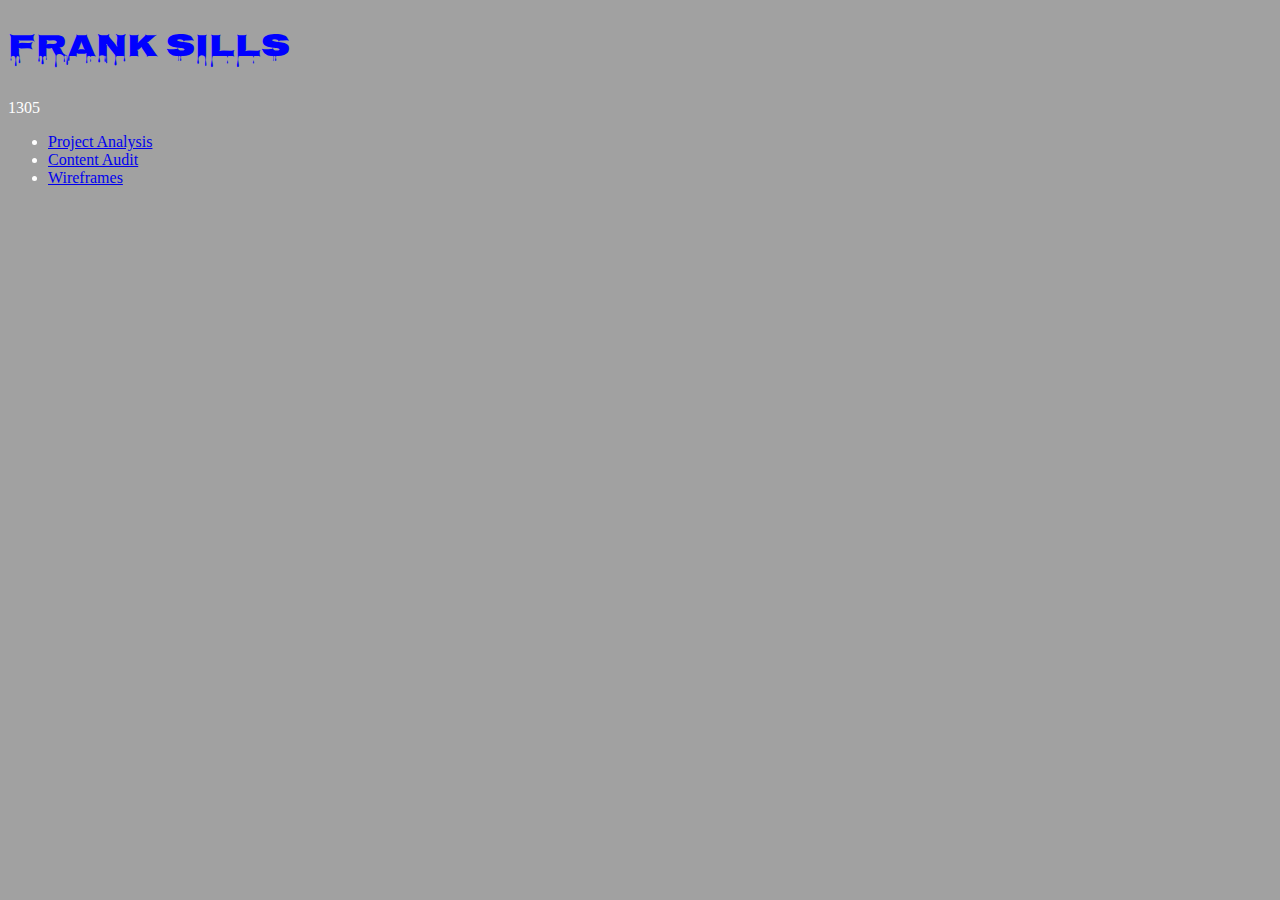
<file: index.html>
<!DOCTYPE html>
<html lang="en">
<head>
<meta charset="utf-8" />
<title>Test Student's WSP Portal</title>
<link href="project/css/style.css" rel="stylesheet" type="text/css"/>
<link href='http://fonts.googleapis.com/css?family=Nosifer' rel='stylesheet' type='text/css'>
</head>

<body>
	<h1>Frank Sills</h1>
	<p>1305</p>
	<ul>
		<li><a href="http://github.com/frank1975/WSP/tree/gh-pages">Project Analysis</a></li>
		<li><a href="http:...">Content Audit</a></li>
		<li><a href="http:...">Wireframes</a></li>
    </ul>
</body>
</html>
</file>
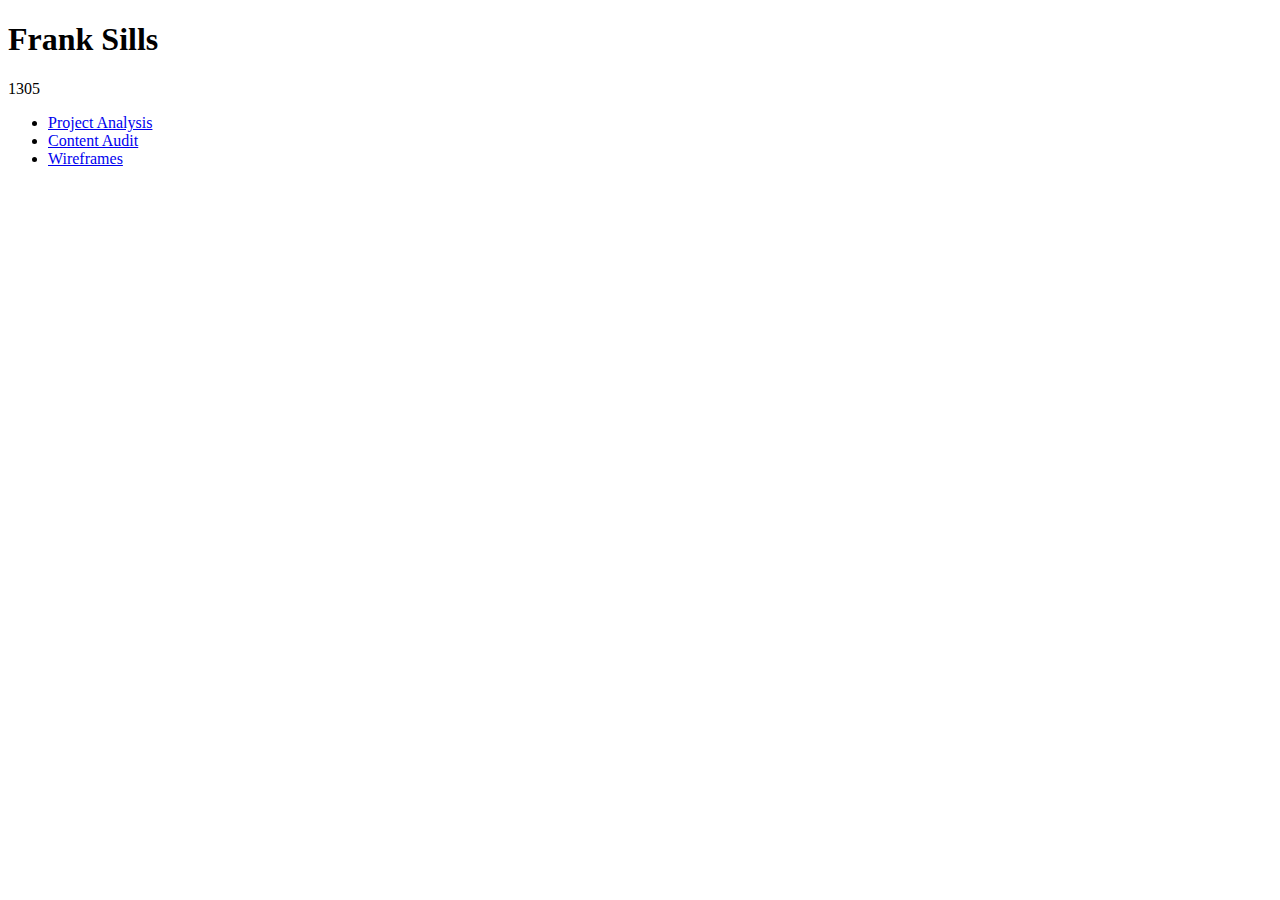
<file: project/index.html>
<!DOCTYPE html>
<html lang="en">
<head>
<meta charset="utf-8" />

<title>Test Student's WSP Portal</title>
</head>

<body>
	<h1>Frank Sills</h1>
	<p>1305</p>
	<ul>
		<li><a href="http:...">Project Analysis</a></li>
		<li><a href="http:...">Content Audit</a></li>
		<li><a href="http:...">Wireframes</a></li>
    </ul>
</body>
</html>
</file>
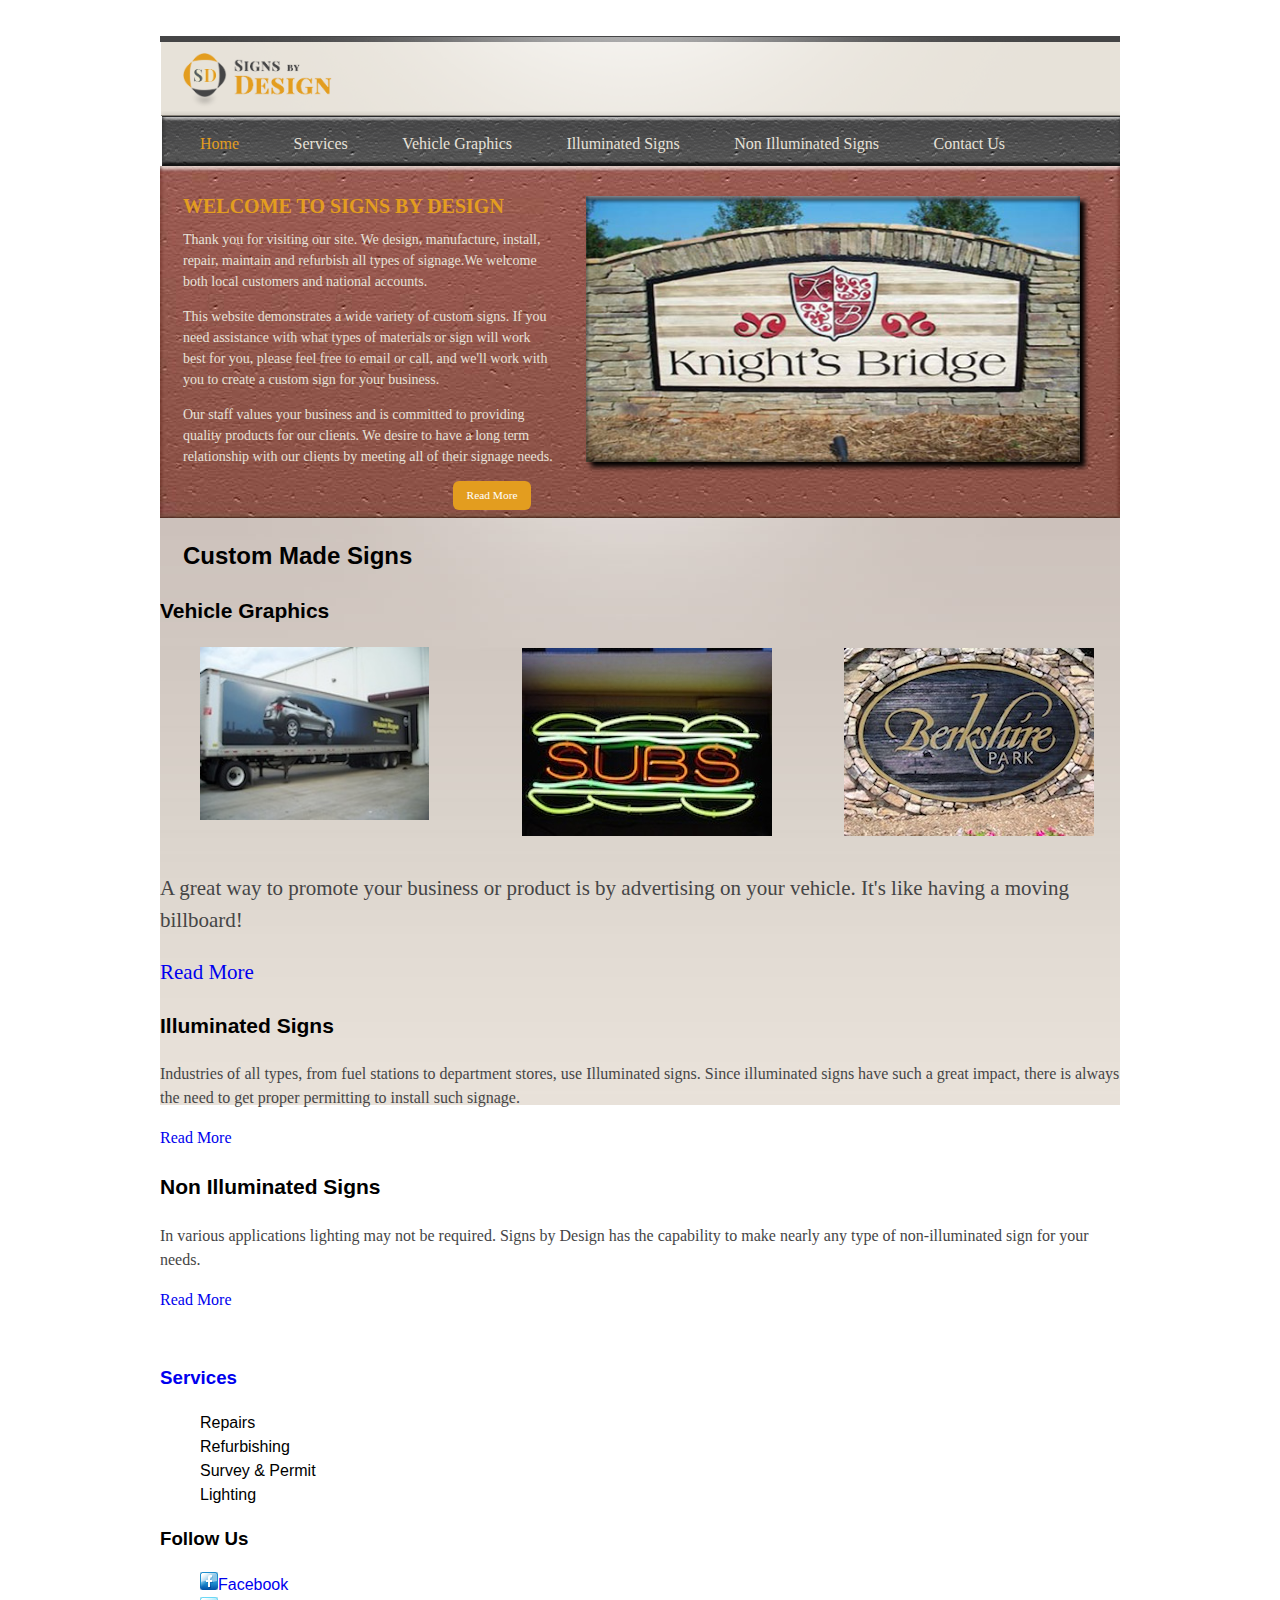
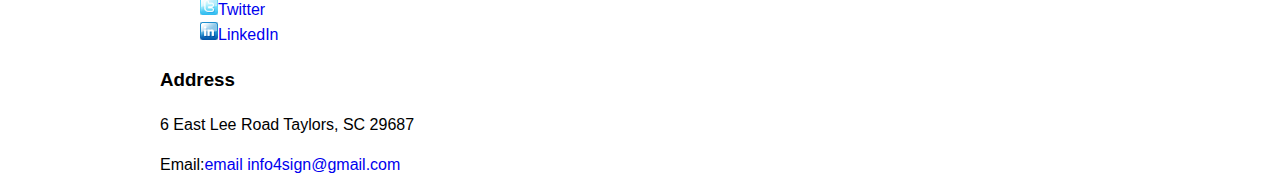
<file: project/redesign files/index.html>
<!DOCTYPE html>
<html lang="en">
<head>
<meta charset="utf-8" />
<title>Home page</title>
<meta name="viewport" content="width=device-width,initial-scale=1,maximum-scale=1">
<link href="style1.css" rel="stylesheet"/>
</head>
<body>
<div id="main_container">
  <div class="page_1"> 
    <!-- header -->
    <header>
      <div id="header_container">
        <h1><a href="index.html" class="logo">Signs by Design</a></h1>
        <nav>
          <ul>
            <li class="current"><a href="home.html">Home</a></li>
            <li><a href="services.html">Services</a></li>
            <li><a href="vehicle_graphics.html">Vehicle Graphics</a></li>
            <li><a href="illuminated_signs.html">Illuminated Signs</a></li>
            <li><a href="non_illuminated_signs.html">Non Illuminated Signs</a></li>
            <li><a href="contact.html">Contact Us</a></li>
          </ul>
        </nav>
      </div>
    </header>
    <!-- main content  -->
    <section id="call_to_action">
      <div id="call_container">
        <figure class="photos"><img src="images/sandblast9.jpg" alt="photo of sandblasted sign" title="sandblasted sign"/></figure>
        <h2>WELCOME TO SIGNS BY DESIGN</h2>
        <p>Thank you for visiting our site. We design, manufacture, install, repair, maintain and refurbish all types of signage.We welcome both local customers and national accounts. </p>
        <p>This website demonstrates a wide variety of custom signs. If you need assistance with what types of materials or sign will work best for you, please feel free to email or call, and  we'll work with you to create a custom sign for your business.</p>
        <p>Our staff values your business and is committed to providing quality products for our clients. We desire to have a long term relationship with our clients by meeting all of their signage needs.</p>
        <p><a href="services.html" class="button"> Read More</a> </p>
      </div>
    </section>
    <section id="type_of_signs">
      <div id="signs_container">
        <h2>Custom Made Signs</h2>
        <article id="vehicle_graphics">
          <h3>Vehicle Graphics</h3>
          <figure class="photos" ><a href="vehicle_graphics.html"><img src="images/vehicle6.jpg" alt="photo of a semi truck"  title="semi-truck sign"/></a> </figure>
          <p> A great way to promote your business or product is by advertising on your vehicle. It's like having a moving billboard!</p>
          <p><a href="vehicle_graphics.html" class="button"> Read More</a> </p>
        </article>
        <article id="illuminated_signs">
          <h3>Illuminated Signs</h3>
          <figure class="photos"><a href="illuminated_signs.html"><img src="images/neon3.jpg" alt="photo of a neon subs sign" title="neon subs sign"/></a> </figure>
          <p>Industries of all types, from fuel stations to department stores, use Illuminated signs. Since illuminated signs have such a great impact, there is always  the need to get 	 	 	  proper permitting to install such signage.</p>
          <p><a href="illuminated_signs.html" class="button"> Read More</a> </p>
        </article>
        <article id="non_illuminated_signs">
          <h3>Non Illuminated Signs</h3>
          <figure class="photos"><a href="non_illuminated_signs.html"><img src="images/sandblast6.jpg" alt="photo of a sandblasted sign" 
          title="sandblasted sign"/></a></figure>
          <p>In various applications lighting may not be required. Signs by Design has the capability to make nearly any type of non-illuminated sign for your needs.</p>
          <p><a href="non_illuminated_signs.html" class="button"> Read More</a> </p>
        </article>
      </div>
    </section>
  </div>
</div>
<!--footer-->
<footer>
  <div id="footer_container">
    <div class="footer_services"> <a href="services.html">
      <h3>Services</h3>
      </a>
      <ul>
        <li>Repairs</li>
        <li>Refurbishing</li>
        <li>Survey & Permit</li>
        <li>Lighting</li>
      </ul>
    </div>
    <div class="social_media">
      <h3>Follow Us</h3>
      <ul class="icons">
        <li><a href="http://www.facebook.com"><img src="images/facebook.jpg" alt="">Facebook</a></li>
        <li><a href="http://www.twitter.com"><img src="images/twitter.jpg" alt="">Twitter</a></li>
        <li><a href="http://www.linkedin.com"><img src="images/linkedin.jpg" alt="">LinkedIn</a></li>
      </ul>
    </div>
    <div class="footer_contact_info">
      <h3>Address</h3>
      <p>6 East Lee Road Taylors, SC 29687</p>
      <p>Email:<a href="mailto:info4sign@gmail.com">email info4sign@gmail.com</a></p>
    </div>
  </div>
</footer>
</body>
</html>
</file>
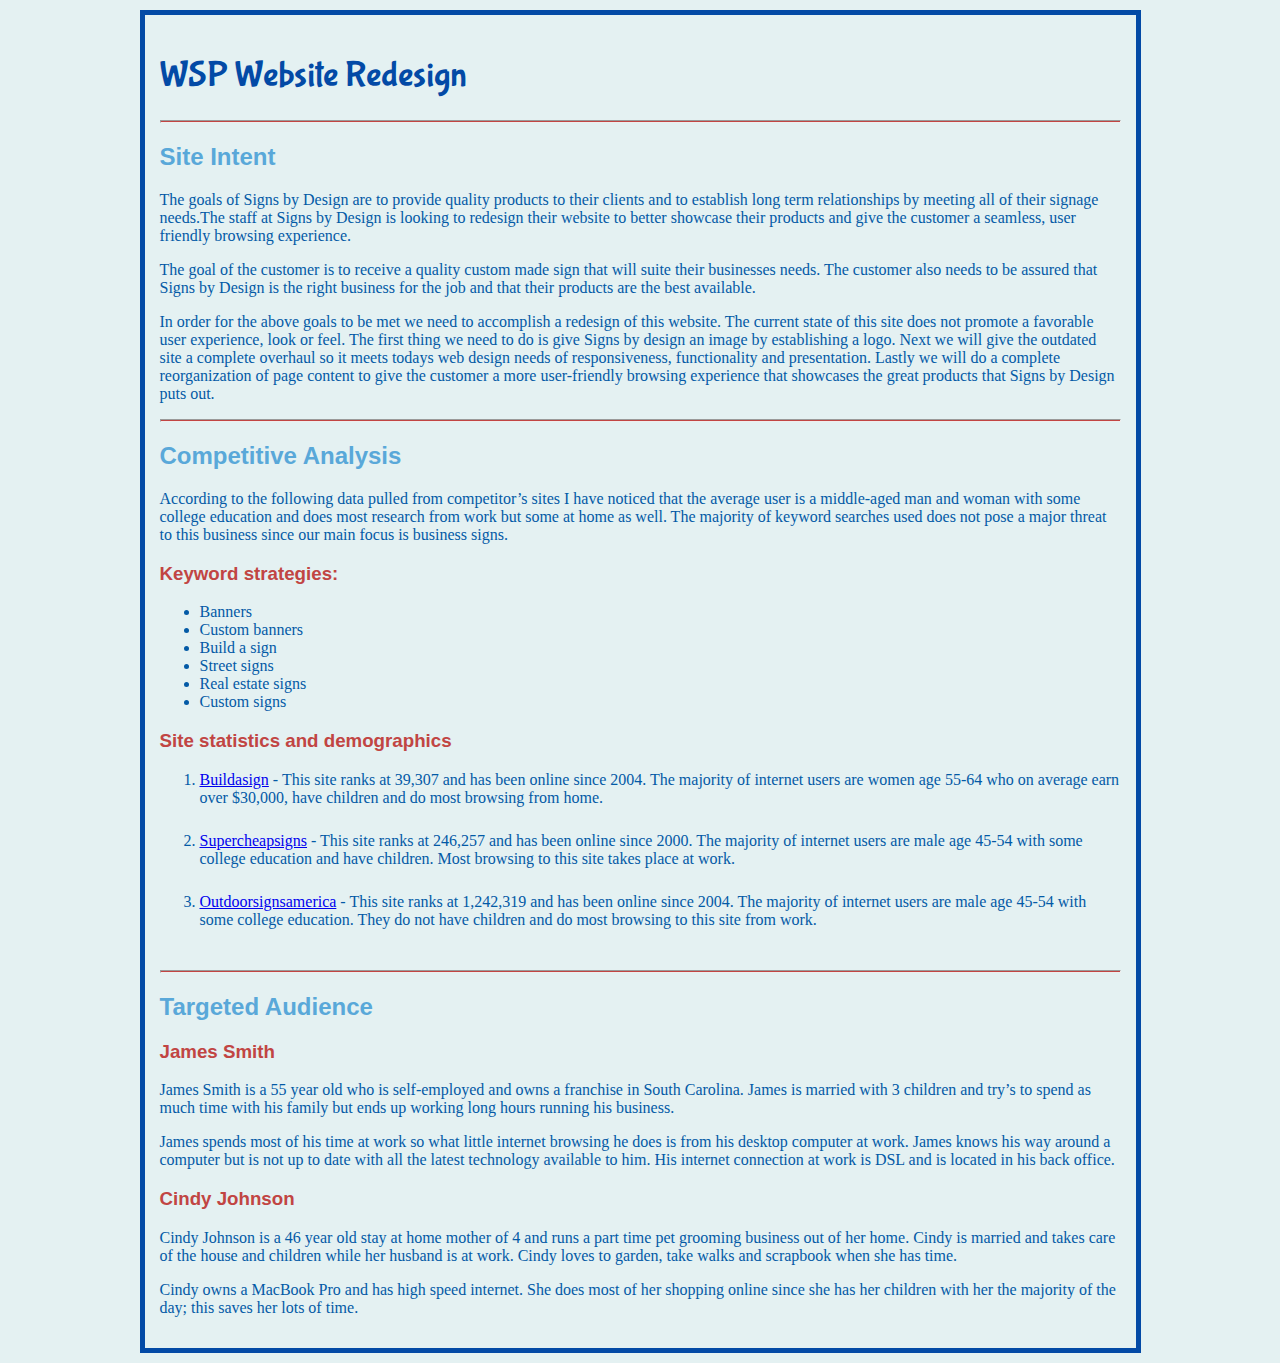
<file: webredesign.html>
<!DOCTYPE html>
<html lang="en">
<head>
<meta charset="utf-8" />
<title>Web Redesign Project Analysis</title>
<link href="webredesign.css" rel="stylesheet" type="text/css"/>
<link href='http://fonts.googleapis.com/css?family=Bubblegum+Sans' rel='stylesheet' type='text/css'>
</head>
 <body>
 <header>
   <h1>WSP Website Redesign</h1>
   <hr/>
  </header><!--end of header-->
  <div id="site-intent"> 
   <h2>Site Intent</h2>
   <p>The goals of Signs by Design are to provide quality products to their clients and to establish long term relationships by meeting all of their signage   needs.The staff at Signs by Design is looking to redesign their website to better showcase their products and give the customer a seamless, user friendly 		   browsing experience. </p>
   <p> The goal of the customer is to receive a quality custom made sign that will suite their businesses needs. The customer also needs to be assured that   Signs by Design is the right business for the job and that their products are the best available. </p>
   <p>In order for the above goals to be met we need to accomplish a redesign of this website. The current state of this site does not promote a favorable   	   user experience, look or feel. The first thing we need to do is give Signs by design an image by establishing a logo. Next we will give the outdated site   a complete overhaul so it meets todays web design needs of responsiveness, functionality and presentation. Lastly we will do a complete reorganization of   page content to give the customer a more user-friendly browsing experience that showcases the great products that Signs by Design puts out.</p>
  </div><!--end of site-intent div-->
   <hr/>
  <div id="competitive">
   <h2>Competitive Analysis</h2>
   <p>According to the following data pulled from competitor’s sites I have noticed that the average user is a middle-aged man and woman with some college     	   education and does most research from work but some at home as well. The majority of keyword searches used does not pose a major threat to this business   since our main focus is business signs. </p>
   <h3>Keyword strategies:</h3>
   <ul>
     <li>Banners</li>
     <li>Custom banners</li>
     <li>Build a sign</li>
     <li>Street signs</li>
     <li>Real estate signs</li>
     <li>Custom signs</li>
   </ul>
   <h3>Site statistics and demographics</h3>
   <ol>
     <li><a href="http://www.buildasign.com/">Buildasign</a> - This site ranks at 39,307 and has been online since 2004. The majority of internet 	     users are women age 55-64 who on average earn over $30,000, have children and do most browsing from home.</li>
     <li><a href="http://www.supercheapsigns.com/">Supercheapsigns</a> - This site ranks at 246,257 and has been online since 2000. The majority of internet 	     users are male age 45-54 with some college education and have children. Most browsing to this site takes place at work.</li>
     <li><a href="http://www.outdoorsignsamerica.com/">Outdoorsignsamerica</a> - This site ranks at 1,242,319 and has been online since 2004. The majority of 	     internet users are male age 45-54 with some college education. They do not have children and do most browsing to this site from work. </li>
   </ol>
  </div><!--end of competitive div-->
   <hr/>
  <div id="target-audience">
   <h2>Targeted Audience</h2>
   <h3>James Smith</h3>
   <p>James Smith is a 55 year old who is self-employed and owns a franchise in South Carolina.  James is married with 3 children and try’s to spend as much  	   time with his family but ends up working long hours running his business. </p>
   <p>James spends most of his time at work so what little internet browsing he does is from his desktop computer at work.  James knows his way around a  	   computer but is not up to date with all the latest technology available to him.  His internet connection at work is DSL and is located in his back office.   </p>
   <h3>Cindy Johnson</h3>
   <p>Cindy Johnson is a 46 year old stay at home mother of 4 and runs a part time pet grooming business out of her home. Cindy is married and takes care of   the house and children while her husband is at work. Cindy loves to garden, take walks and scrapbook when she has time.</p>
   <p>Cindy owns a MacBook Pro and has high speed internet. She does most of her shopping online since she has her children with her the majority of the day;   this saves her lots of time.</p>
  </div><!--end of target-audience div-->
  </body>
</html>
</file>
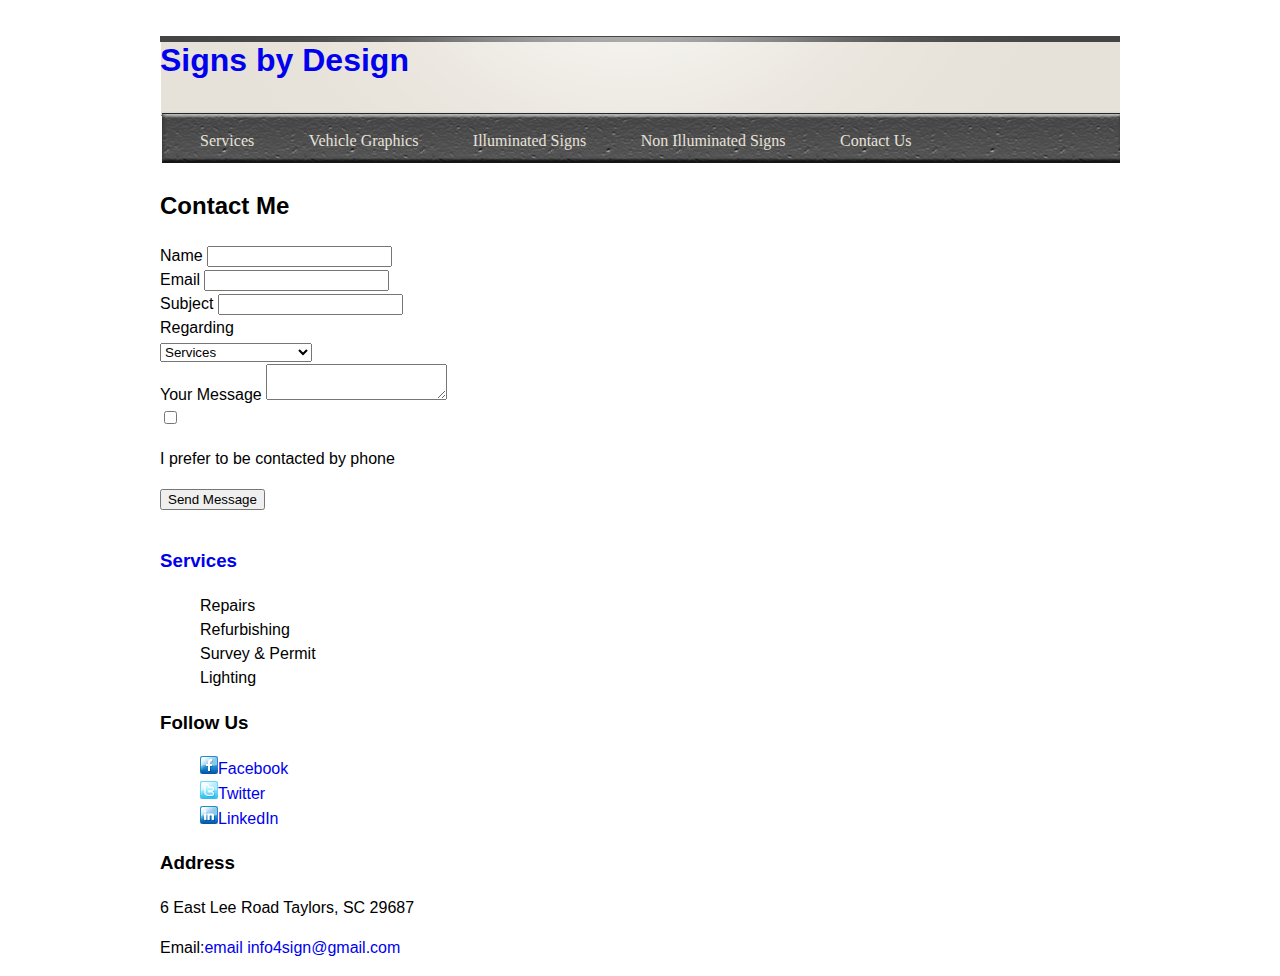
<file: project/redesign files/contact.html>
<!DOCTYPE html>
<html lang="en">
<head>
<meta charset="utf-8" />
<title>Contact Us page</title>
<link href="style1.css" rel="stylesheet" type="text/css"/>
</head>
<body>
<div id="main_container">
  <div class="page_6"> 
    <!-- header -->
    <header>
      <div id="header_container">
        <h1><a href="index.html">Signs by Design</a></h1>
        <nav>
          <ul>
            <li><a href="services.html">Services</a></li>
            <li><a href="vehicle_graphics.html">Vehicle Graphics</a></li>
            <li><a href="illuminated_signs.html">Illuminated Signs</a></li>
            <li><a href="non_illuminated_signs.html">Non Illuminated Signs</a></li>
            <li><a href="contact.html">Contact Us</a></li>
          </ul>
        </nav>
      </div>
    </header>
    <!--contact form-->
    <section class="contact_form">
      <div id="form_container">
        <h2>Contact Me</h2>
        <form method="get" action="post">
          <div>
            <label form="name">Name</label>
            <input type="text" name="name_first" id="name_first">
          </div>
          <div>
            <label form="email">Email</label>
            <input type="email" name="email" id="email">
          </div>
          <div>
            <label form="subject">Subject</label>
            <input type="text" name="subject" id="subject">
          </div>
          <div>
            <label form="Regarding">Regarding</label>
          </div>
          <div>
            <select name="Regarding" id="Regarding">
              <option>Services</option>
              <option>Vehicle Graphics</option>
              <option>Illuminated Signs</option>
              <option>Non Illuminated Signs</option>
            </select>
          </div>
          <div>
            <label for="message">Your Message</label>
            <textarea name="message" id="message"></textarea>
          </div>
          <div>
            <input type="checkbox" name="contact_phone" id="contact_phone"/>
            <p> I prefer to be contacted by phone</p>
          </div>
          <div>
            <button type="submit" name="submit" class="button"> Send Message </button>
          </div>
        </form>
      </div>
    </section>
  </div>
</div>
<!--footer-->
<footer>
  <div id="footer_container">
    <div class="footer_services"> <a href="services.html">
      <h3>Services</h3>
      </a>
      <ul>
        <li>Repairs</li>
        <li>Refurbishing</li>
        <li>Survey & Permit</li>
        <li>Lighting</li>
      </ul>
    </div>
    <div class="social_media">
      <h3>Follow Us</h3>
      <ul class="icons">
        <li><a href="http://www.facebook.com"><img src="images/facebook.jpg" alt="">Facebook</a></li>
        <li><a href="http://www.twitter.com"><img src="images/twitter.jpg" alt="">Twitter</a></li>
        <li><a href="http://www.linkedin.com"><img src="images/linkedin.jpg" alt="">LinkedIn</a></li>
      </ul>
    </div>
    <div class="footer_contact_info">
      <h3>Address</h3>
      <p>6 East Lee Road Taylors, SC 29687</p>
      <p>Email:<a href="mailto:info4sign@gmail.com">email info4sign@gmail.com</a></p>
    </div>
  </div>
</footer>
</body>
</html>
</file>
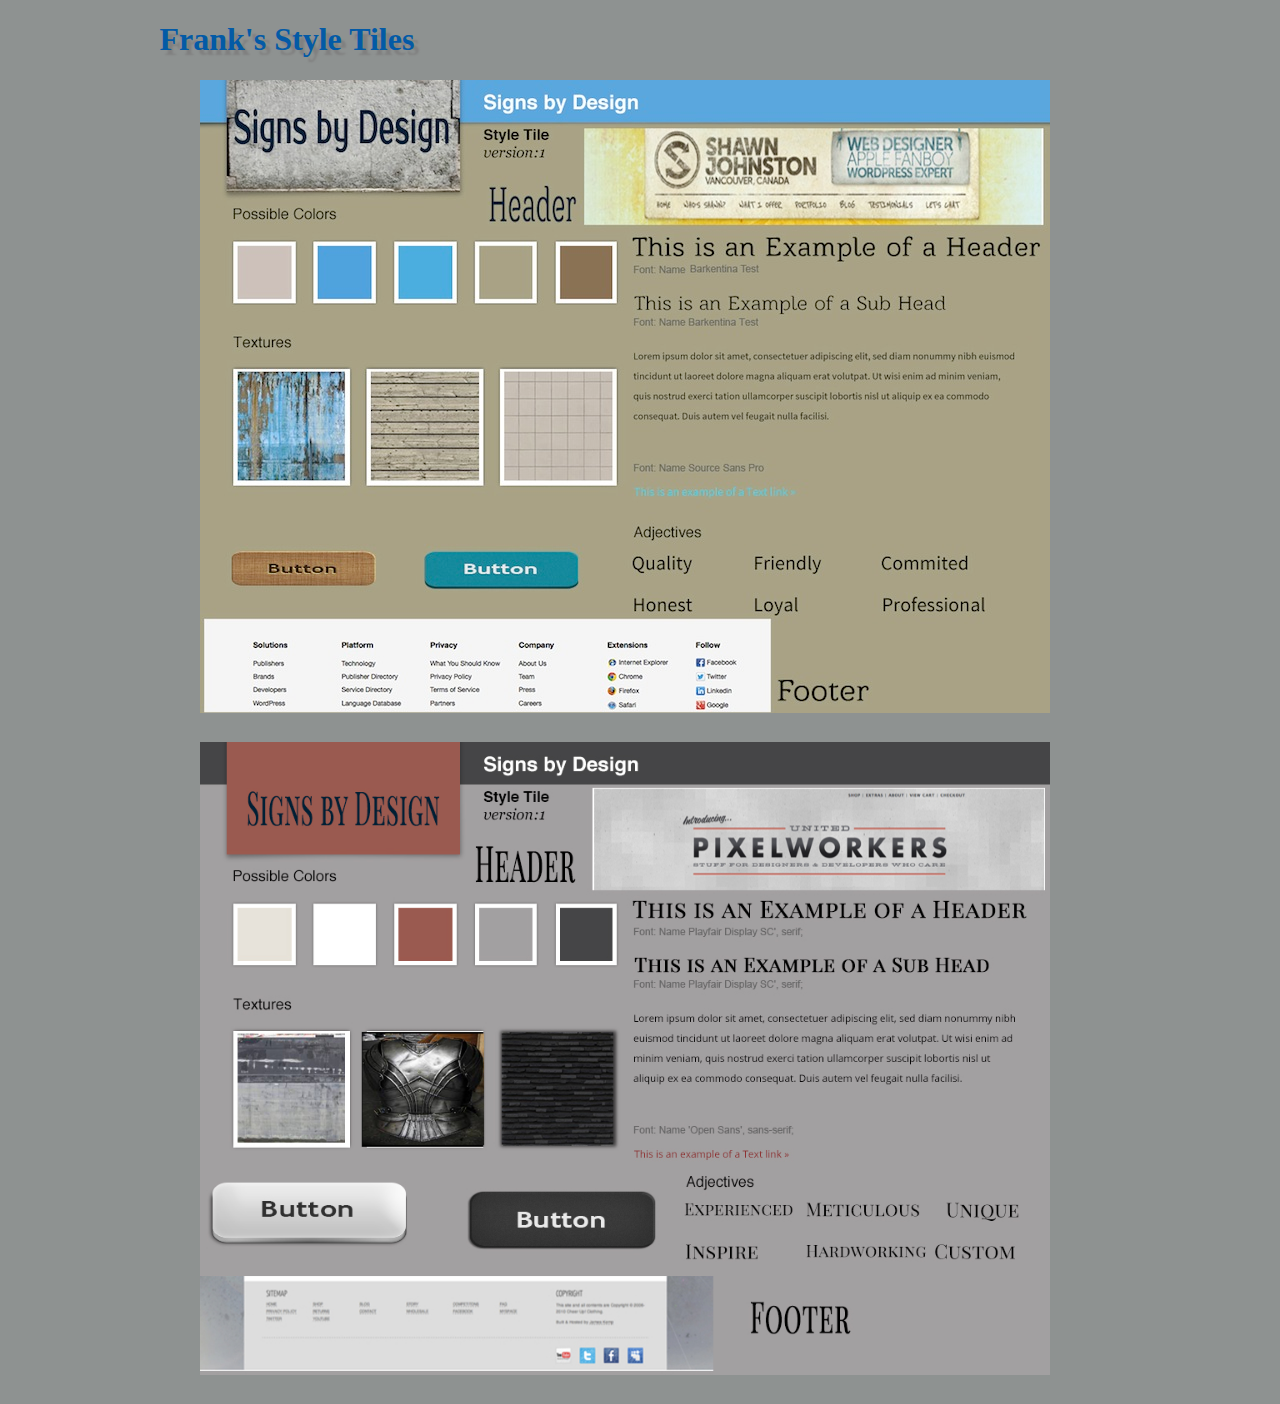
<file: project/redesign files/sills_frank-style_tile.html>
<!DOCTYPE html>
<html lang="en">
<head>
<meta charset="utf-8" />
<title>Style Tiles</title>
<link href="style2.css" rel="stylesheet" type="text/css"/>
</head>
<body>
<section id="style_tile_1">
  <h1>Frank's Style Tiles</h1>
  <figure><img src="images/style_tile_1.jpg" alt="photo of style tile 1" width="850" height="633"></figure>
  <figure><img src="images/style_tile_2.jpg" alt="photo of style tile 2" width="850" height="633"></figure>
</section>
</body>
</html>
</file>
<file: project/css/style.css>
body {
  background-color: #a1a1a1;
  font: Arial, Verdana, Helvetica, sans-serif;
  color: #fff;
}

h1 {
  font-family: 'Nosifer', cursive;
  color: #0000ff;
  font-weight: normal;
}
</file>
<file: webredesign.css>
/* CSS Document */
body {
  font: Verdana, Helvetica, sans-serif;
  color: #035aa6;
  background-color: #e4f1f2;
  max-width: 961px;
  margin: 10px auto;
  border: 5px solid #034aa6;
  padding: 15px;
}

hr {
  background-color: #c14543;
  height: 1px;
}

h1 {
  font-family: 'Bubblegum Sans', cursive;
  font-size: 36px;
  font-weight: normal;
  color: #034aa6;
}

h2 {
  font-family: Verdana, Helvetica, sans-serif;
  color: #59a8d9;
}

h3 {
  font-family: Verdana, Helvetica, sans-serif;
  color: #c14543;
}

#competitive ol li {
  padding-bottom: 25px;
}
</file>
<file: project/redesign files/style2.css>
@charset "UTF-8";
/* CSS Document */
body {
	font: "PlayfairDisplaySC Regular", Helvetica, Verdana, sans-serif;
	text-shadow: 5px 5px 2px gray;
	color: #035aa6;
	background-color: #8E9291;
	max-width: 961px;
	margin: 10px auto;
}
figure {
	margin-bottom: 25px;
}
</file>
<file: project/redesign files/style1.css>
@charset "UTF-8";
/*----------------resets--------------------*/

body {
	font: 100%/ 1.5 Arial, Verdana, Helvetica, sans-serif;
	color: #000;
	max-width: 960px;
	margin: 10px auto;
	background-color: #fff;
}
ul, a {
	list-style-type: none;
	text-decoration: none;
}
/*----------------header-------------------*/
#main_container {
	margin: 36px auto;
	max-width: 100%;
}
#header_container {
	width: 100%; /*960px*/
	background-image: url("images/headerbanner.png");
	background-repeat: no-repeat;
	height: 100px;
	margin-bottom: 20px;
	overflow: visi;
}
#header_container .logo {
	width: 100%;
	background-image: url("images/logo.png");
	background-repeat: no-repeat;
	background-size: contain;
	display: block;
	float: left;
	height: auto;
	min-height: 55px;
	margin-top: 17px;
	margin-right: 2.395833%;/*23px*/
	margin-left: 2.395833%;/*23px*/
	text-indent: -9999px;
}
nav {
	width: 100%;
	background-image: url("images/nav_container.png");
	background-repeat: no-repeat;
	height: 50px;
	float: left;
	padding: 0;
	margin-top: .833333%; /*8px*/
	margin-bottom: 2.604167%; /*25px*/
}
nav li {
	display: inline-block;
}
nav li a {
	display: block;
	padding-right: 50px;
	font-family: Open Sans Bold;
	color: #e7e2d9;
}
nav li a:hover {
	color: #e39d1f;
}
ul .current a {
	color: #e39d1f;
}
#call_container {
	width: 100%;
	height: 352px;
	background-image: url("images/cta_container.jpg");
	background-repeat: no-repeat;
	margin-top: 3.125%; /*30px*/
}
#call_container h2 {
	font-family: Playfair Display SC regular;
	font-size: 1.250em; /*24px*/
	color: #e39d1f;
	width: 355px;
	margin-left: 23px;
	margin-bottom: 0;
	padding: 0;
}
#call_container p {
	width: 38.75%; /*367px/960px*/
	font-family: Open Sans Bold;
	font-size: .875em;/*13px*/
	color: #e7e2d9;
	margin-top: .833333%; /*8px*/
	margin-left: 2.395833%;/*23px*/
	margin-bottom: none;
}
#call_container img {
	width: 56.1458333%;/*539px/960px*/
	box-shadow: 5px 5px 5px #000;
	float: right;
	margin-top: .520833%; /*5px*/
	margin-right: 0;
	margin-left: 2.395833%;/*23px*/
}
#call_container .button {
	width: 15.625%; /*150px/960px*/
	font-size: .813em;/*13px*/
	text-align: center;
	padding: 6px 10px;
	display: block;
	background: #e39d1f;
	border: none;
	border-radius: 6px;
	color: #fff;
	margin-left: 270px;
	margin-bottom: 5px;
}
#signs_container {
	background-image: url("images/body_container.jpg");
	width: 100%;
	position: relative;
	background-repeat: no-repeat;
	overflow: hidden;
}
#signs_container h2 {
	font-size: 1.5em; /*24px*/
	margin-left: 2.395833%;/*23px*/
}
#signs_container h3 {
	font-size: 1.313em; /*21px*/
}
#vehicle_graphics img {
	max-width: 100%;
	width: 26.041667%;/*250px*/
 height:100% margin-left: 2.395833%;/*23px*/
	margin-bottom: 2.916667%;/*28px*/
}
#vehicle_graphics p {
	font-family: Open Sans regular;
	color: #454546;
	font-size: 1.313em; /*21px*/
	width: 100%; /*960px*/
}
#illuminated_signs img {
	max-width: 100%;
	width: 26.041667%;/*250px*/
	height: auto;
	margin-left: 7.291667%; /*70px*/
	margin-bottom: 2.916667%;/*28px*/
	position: absolute;
	top: 130px;
	left: 292px;
}
#illuminated_signs p {
	font-family: Open Sans regular;
	color: #454546;
	width: 100%; /*960px*/
}
#non_illuminated_signs img {
	max-width: 100%;
	width: 26.041667%;/*250px*/
	height: auto;
	margin-left: 7.291667%; /*70px*/
	margin-bottom: 2.916667%;/*28px*/
	position: absolute;
	top: 130px;
	left: 614px;
}
#non_illuminated_signs p {
	font-family: Open Sans regular;
	color: #454546;
	width: 100%; /*960px*/
}


/*-------------------MEDIA QUERIES------------------------*/


@media screen and (min-width: 768px) and (max-width:959px) {
body {
	width: 960px;
	margin: 0 auto;
}
#header_container {
	height: auto;
}
}
 @media only screen and (min-width: 480px) and (max-width:767px) {
#call_container img {
	display: top;
}
#call_container h2 {
	font-size: 18px;
}
#signs_container h2 {
	font-size: 18px;
}
#vehicle_graphics h3 {
	font-size: 16px;
}
#illuminated_signs h3 {
	font-size: 16px;
}
#non_illuminated_signs h3 {
	font-size: 16px;
}
}
 @media only screen and (max-width:479px) {
#call_container h2 {
	font-size: 16px;
}
#signs_container h2 {
	font-size: 16px;
}
#vehicle_graphics h3 {
	font-size: 14px;
}
#illuminated_signs h3 {
	font-size: 14px;
}
#non_illuminated_signs h3 {
	font-size: 14px;
}
}
@media screen and (max-width: 600px) {
nav {
	float: left;
	min-height: 40px;
}
nav ul {
	width: 180px;
	padding: 5px 10px;
	position: absolute;
	top: 0;
	left: 0;
	border: solid 1px #aaa;
	background: #fff url(images/11.png) no-repeat 10px 11px;
	border-radius: 5px;
	box-shadow: 0 1px 2px rgba(0,0,0,.3);
}
nav li {
	display: none; 
	margin: 0;
}
nav .current {
	display: block; 
}
nav a {
	display: block;
	padding: 5px 5px 5px 32px;
	text-align: left;
}
nav .current a {
	background: none;
	color: #666;
}

nav ul:hover {
	background-image: none;
}
nav ul:hover li {
	display: block;
	margin: 0 0 5px;
}

nav.left ul {
	left: auto;
	right: 0;
}
}
</file>
